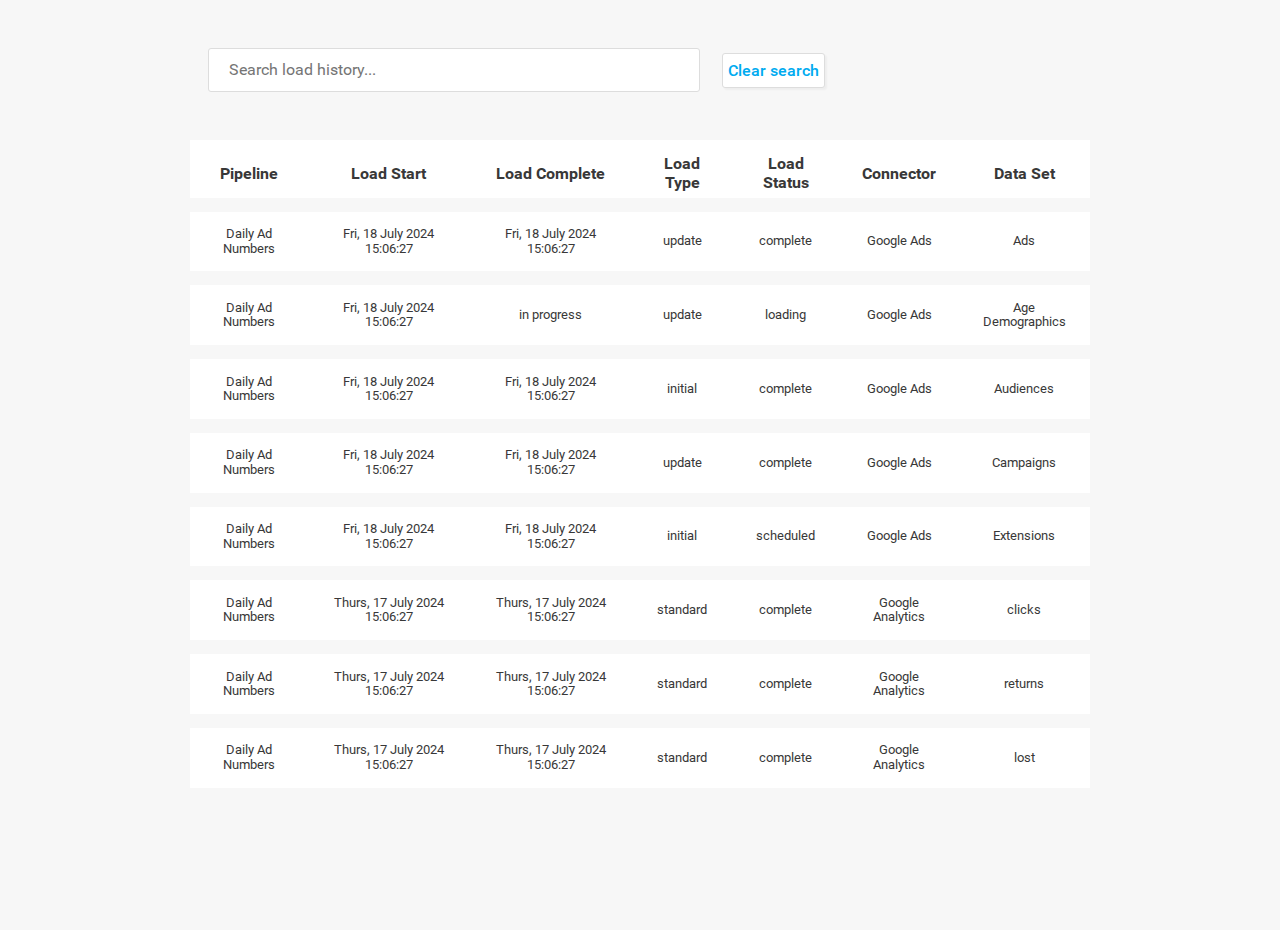
<file: index.html>
<!DOCTYPE html>
<html lang="en">
  <head>
    <meta charset="UTF-8" />
    <meta name="viewport" content="width=device-width, initial-scale=1.0" />
    <title>Table Filtering</title>
    <link rel="stylesheet" type="text.css" href="./scss/_normalize.css" />
    <link rel="stylesheet" href="./scss/main.css" />
    <link rel="stylesheet" href="./scss/fonts.css" />
    <link rel="stylesheet" href="./scss/fontawesome-all.css" />
    <link rel="stylesheet" href="./scss/google.css" />
  </head>
  <body>
    <script type="text/javascript" src="table-filter.js"></script>
    <div class="Page">
      <div class="Container">
        <div>
        <input
          type="text"
          id="table-filter-input"
          onkeyup="tableFilter()"
          placeholder="Search load history..."
        />
        <button
          id="table-filter-button"
          class="Button button"
          onclick="clearFilterInput()"
        >
          Clear search
        </button>
        <table class="" id="filtered-table">
          <thead>
            <tr class="header">
              <th>Pipeline</th>
              <th>Load Start</th>
              <th>Load Complete</th>
              <th>Load Type</th>
              <th>Load Status</th>
              <th>Connector</th>
              <th>Data Set</th>
            </tr>
          </thead>
          <tbody>
            <tr>
              <td>Daily Ad Numbers</td>
              <td>Fri, 18  July 2024 15:06:27</td>
              <td>Fri, 18  July 2024 15:06:27</td>
              <td>update</td>
              <td>complete</td>
              <td>Google Ads</td>
              <td>Ads</td>
            </tr>
            <tr>
              <td>Daily Ad Numbers</td>
              <td>Fri, 18  July 2024 15:06:27</td>
              <td>in progress</td>
              <td>update</td>
              <td>loading</td>
              <td>Google Ads</td>
              <td>Age Demographics</td>
            </tr>
            <tr>
              <td>Daily Ad Numbers</td>
              <td>Fri, 18  July 2024 15:06:27</td>
              <td>Fri, 18  July 2024 15:06:27</td>
              <td>initial</td>
              <td>complete</td>
              <td>Google Ads</td>
              <td>Audiences</td>
            </tr>
            <tr>
              <td>Daily Ad Numbers</td>
              <td>Fri, 18  July 2024 15:06:27</td>
              <td>Fri, 18  July 2024 15:06:27</td>
              <td>update</td>
              <td>complete</td>
              <td>Google Ads</td>
              <td>Campaigns</td>
            </tr>
            <tr>
              <td>Daily Ad Numbers</td>
              <td>Fri, 18  July 2024 15:06:27</td>
              <td>Fri, 18  July 2024 15:06:27</td>
              <td>initial</td>
              <td>scheduled</td>
              <td>Google Ads</td>
              <td>Extensions</td>
            </tr>
            <tr>
              <td>Daily Ad Numbers</td>
              <td>Thurs, 17  July 2024 15:06:27</td>
              <td>Thurs, 17  July 2024 15:06:27</td>
              <td>standard</td>
              <td>complete</td>
              <td>Google Analytics</td>
              <td>clicks</td>
            </tr>
            <tr>
              <td>Daily Ad Numbers</td>
              <td>Thurs, 17  July 2024 15:06:27</td>
              <td>Thurs, 17  July 2024 15:06:27</td>
              <td>standard</td>
              <td>complete</td>
              <td>Google Analytics</td>
              <td>returns</td>
            </tr>
            <tr>
              <td>Daily Ad Numbers</td>
              <td>Thurs, 17  July 2024 15:06:27</td>
              <td>Thurs, 17  July 2024 15:06:27</td>
              <td>standard</td>
              <td>complete</td>
              <td>Google Analytics</td>
              <td>lost</td>
            </tr>
          </tbody>
        </table>
      </div>
    </div>
  </body>
</html>
</file>
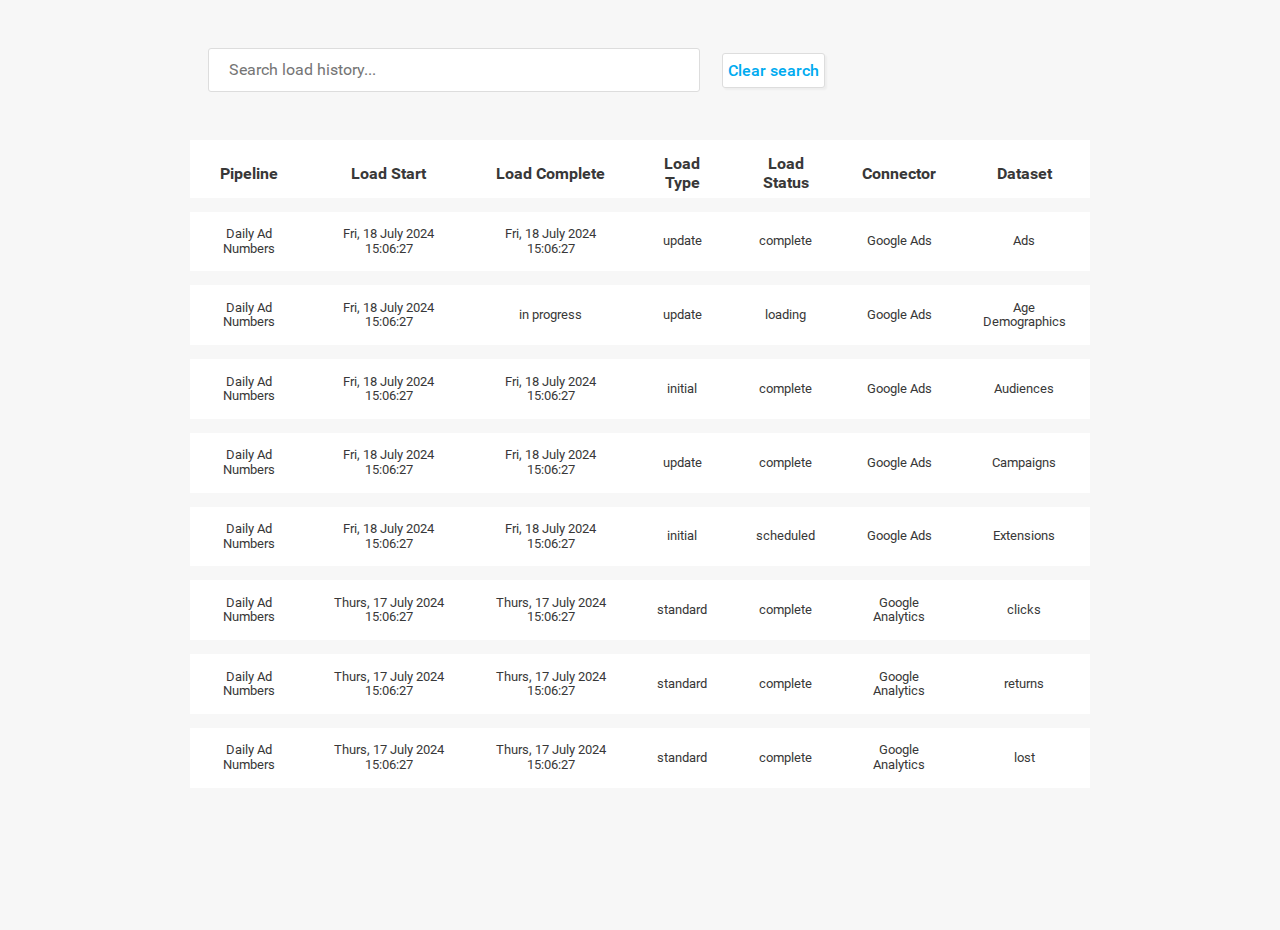
<file: different-order.html>
<!DOCTYPE html>
<html lang="en">
  <head>
    <meta charset="UTF-8" />
    <meta name="viewport" content="width=device-width, initial-scale=1.0" />
    <title>Table Filtering</title>
    <link rel="stylesheet" type="text.css" href="./scss/_normalize.css" />
    <link rel="stylesheet" href="./scss/main.css" />
    <link rel="stylesheet" href="./scss/fonts.css" />
    <link rel="stylesheet" href="./scss/fontawesome-all.css" />
    <link rel="stylesheet" href="./scss/google.css" />
  </head>
  <body>
    <script type="text/javascript" src="table-filter.js"></script>
    <div class="Page">
      <div class="Container">
        <div>
        <input
          type="text"
          id="table-filter-input"
          onkeyup="tableFilter()"
          placeholder="Search load history..."
        />
        <button
          id="table-filter-button"
          class="Button button"
          onclick="clearFilterInput()"
        >
          Clear search
        </button>
        <table class="" id="filtered-table">
          <thead>
            <tr class="header">
              <th>Pipeline</th>
              <th>Load Start</th>
              <th>Load Complete</th>
              <th>Load Type</th>
              <th>Load Status</th>
              <th>Connector</th>
              <th>Dataset</th>
            </tr>
          </thead>
          <tbody>
            <tr>
              <td>Daily Ad Numbers</td>
              <td>Fri, 18  July 2024 15:06:27</td>
              <td>Fri, 18  July 2024 15:06:27</td>
              <td>update</td>
              <td>complete</td>
              <td>Google Ads</td>
              <td>Ads</td>
            </tr>
            <tr>
              <td>Daily Ad Numbers</td>
              <td>Fri, 18  July 2024 15:06:27</td>
              <td>in progress</td>
              <td>update</td>
              <td>loading</td>
              <td>Google Ads</td>
              <td>Age Demographics</td>
            </tr>
            <tr>
              <td>Daily Ad Numbers</td>
              <td>Fri, 18  July 2024 15:06:27</td>
              <td>Fri, 18  July 2024 15:06:27</td>
              <td>initial</td>
              <td>complete</td>
              <td>Google Ads</td>
              <td>Audiences</td>
            </tr>
            <tr>
              <td>Daily Ad Numbers</td>
              <td>Fri, 18  July 2024 15:06:27</td>
              <td>Fri, 18  July 2024 15:06:27</td>
              <td>update</td>
              <td>complete</td>
              <td>Google Ads</td>
              <td>Campaigns</td>
            </tr>
            <tr>
              <td>Daily Ad Numbers</td>
              <td>Fri, 18  July 2024 15:06:27</td>
              <td>Fri, 18  July 2024 15:06:27</td>
              <td>initial</td>
              <td>scheduled</td>
              <td>Google Ads</td>
              <td>Extensions</td>
            </tr>
            <tr>
              <td>Daily Ad Numbers</td>
              <td>Thurs, 17  July 2024 15:06:27</td>
              <td>Thurs, 17  July 2024 15:06:27</td>
              <td>standard</td>
              <td>complete</td>
              <td>Google Analytics</td>
              <td>clicks</td>
            </tr>
            <tr>
              <td>Daily Ad Numbers</td>
              <td>Thurs, 17  July 2024 15:06:27</td>
              <td>Thurs, 17  July 2024 15:06:27</td>
              <td>standard</td>
              <td>complete</td>
              <td>Google Analytics</td>
              <td>returns</td>
            </tr>
            <tr>
              <td>Daily Ad Numbers</td>
              <td>Thurs, 17  July 2024 15:06:27</td>
              <td>Thurs, 17  July 2024 15:06:27</td>
              <td>standard</td>
              <td>complete</td>
              <td>Google Analytics</td>
              <td>lost</td>
            </tr>
          </tbody>
        </table>
      </div>
    </div>
  </body>
</html>
</file>
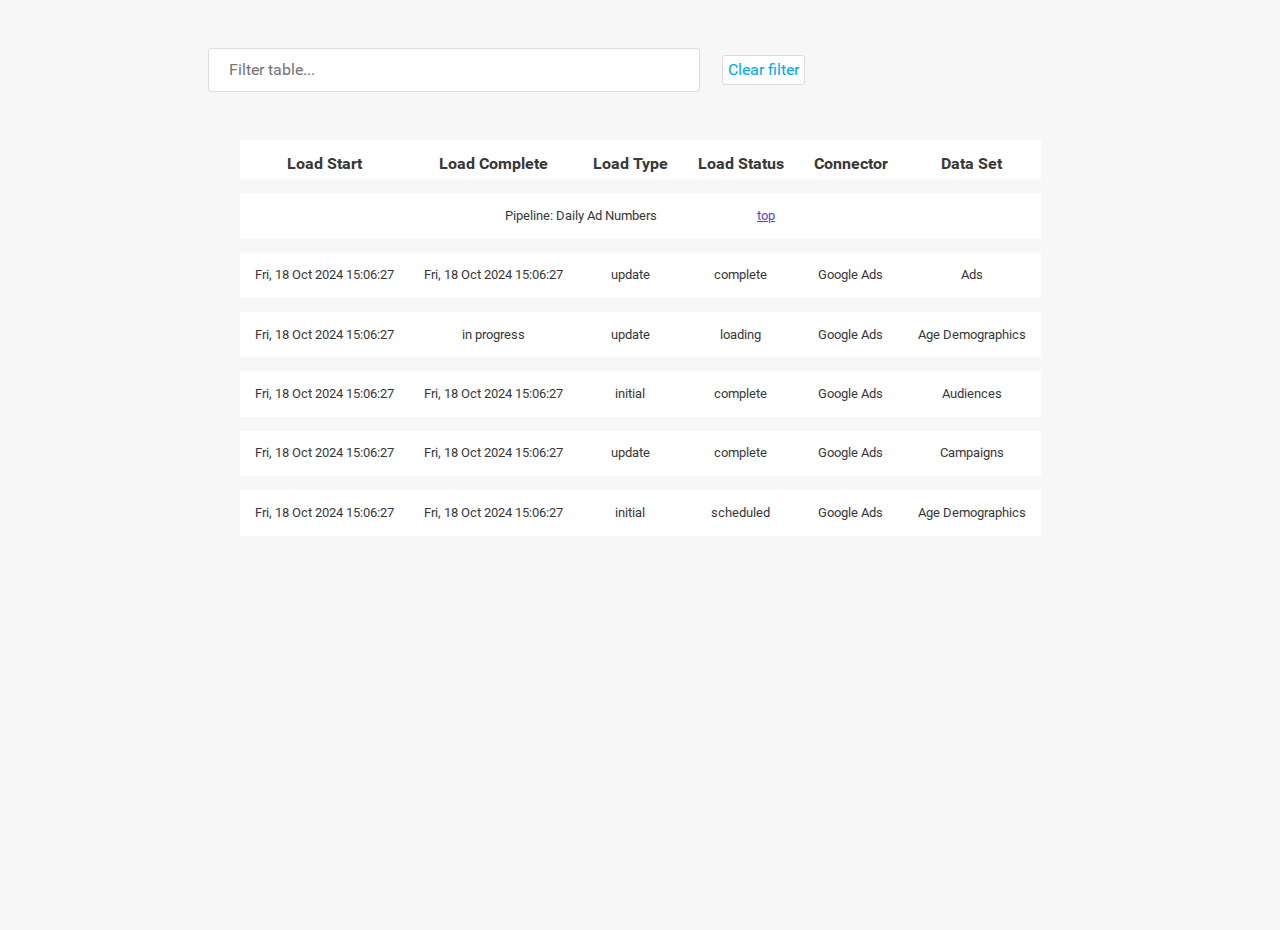
<file: table-subheading.html>
<!DOCTYPE html>
<html lang="en">
  <head>
    <meta charset="UTF-8" />
    <meta name="viewport" content="width=device-width, initial-scale=1.0" />
    <title>Table Filtering</title>
    <link rel="stylesheet" type="text.css" href="./scss/_normalize.css" />
    <link rel="stylesheet" href="./scss/main.css" />
    <link rel="stylesheet" href="./scss/fonts.css" />
    <link rel="stylesheet" href="./scss/fontawesome-all.css" />
    <link rel="stylesheet" href="./scss/google.css" />
  </head>
  <body>
    <script type="text/javascript" src="table-filter.js"></script>
    <div class="Page">
      <div class="Container">
        <input
          type="text"
          id="table-filter-input"
          onkeyup="tableFilter()"
          placeholder="Filter table..."
        />
        <button id="table-filter-button" onclick="clearFilterInput()">
          Clear filter
        </button>
        <table class="basic" id="filtered-table">
          <thead>
            <tr>
              <th>Load Start</th>
              <th>Load Complete</th>
              <th>Load Type</th>
              <th>Load Status</th>
              <th>Connector</th>
              <th>Data Set</th>
            </tr>
          </thead>
          <tbody>
            <tr class="Pipeline ID">
              <td class="pipeline-id-align" colspan="6">
                Pipeline: Daily Ad Numbers<a href="#top" class="back-to-top"
                  >top</a
                >
              </td>
            </tr>
            <!-- <tr class="subhead2"> 
          <td colspan="3">Sub-subheading<a href="#top" class="back-to-top">top</a></td> 
        </tr>  -->
            <tr>
              <td>Fri, 18 Oct 2024 15:06:27</td>
              <td>Fri, 18 Oct 2024 15:06:27</td>
              <td>update</td>
              <td>complete</td>
              <td>Google Ads</td>
              <td>Ads</td>
            </tr>
            <tr>
              <td>Fri, 18 Oct 2024 15:06:27</td>
              <td>in progress</td>
              <td>update</td>
              <td>loading</td>
              <td>Google Ads</td>
              <td>Age Demographics</td>
            </tr>
            <tr>
              <td>Fri, 18 Oct 2024 15:06:27</td>
              <td>Fri, 18 Oct 2024 15:06:27</td>
              <td>initial</td>
              <td>complete</td>
              <td>Google Ads</td>
              <td>Audiences</td>
            </tr>
            <tr>
              <td>Fri, 18 Oct 2024 15:06:27</td>
              <td>Fri, 18 Oct 2024 15:06:27</td>
              <td>update</td>
              <td>complete</td>
              <td>Google Ads</td>
              <td>Campaigns</td>
            </tr>
            <tr>
              <td>Fri, 18 Oct 2024 15:06:27</td>
              <td>Fri, 18 Oct 2024 15:06:27</td>
              <td>initial</td>
              <td>scheduled</td>
              <td>Google Ads</td>
              <td>Age Demographics</td>
            </tr>
          </tbody>
        </table>
      </div>
    </div>
  </body>
</html>
</file>
<file: scss/fonts.css>
@font-face {
  font-family: "Roboto";
  font-style: normal;
  font-weight: 100;
  src: local("Roboto Thin"), local("Roboto-Thin"), url("fonts/Roboto-Thin.woff2") format("woff2");
}
@font-face {
  font-family: "Roboto";
  font-style: italic;
  font-weight: 100;
  src: local("Roboto ThinItalic"), local("Roboto-ThinItalic"), url("fonts/Roboto-ThinItalic.woff2") format("woff2");
}
@font-face {
  font-family: "Roboto";
  font-style: normal;
  font-weight: 300;
  src: local("Roboto Light"), local("Roboto-Light"), url("fonts/Roboto-Light.woff2") format("woff2");
}
@font-face {
  font-family: "Roboto";
  font-style: italic;
  font-weight: 300;
  src: local("Roboto LightItalic"), local("Roboto-LightItalic"), url("fonts/Roboto-LightItalic.woff2") format("woff2");
}
@font-face {
  font-family: "Roboto";
  font-style: normal;
  font-weight: 400;
  src: local("Roboto Regular"), local("Roboto-Regular"), url("fonts/Roboto-Regular.woff2") format("woff2");
}
@font-face {
  font-family: "Roboto";
  font-style: italic;
  font-weight: 400;
  src: local("Roboto Regular Italic"), local("Roboto-RegularItalic"), url("fonts/Roboto-RegularItalic.woff2") format("woff2");
}
@font-face {
  font-family: "Roboto";
  font-style: normal;
  font-weight: 500;
  src: local("Roboto Medium"), local("Roboto-Medium"), url("fonts/Roboto-Medium.woff2") format("woff2");
}
@font-face {
  font-family: "Roboto";
  font-style: italic;
  font-weight: 500;
  src: local("Roboto Medium Italic"), local("Roboto-MediumItalic"), url("fonts/Roboto-MediumItalic.woff2") format("woff2");
}
@font-face {
  font-family: "Roboto";
  font-style: normal;
  font-weight: 700;
  src: local("Roboto Bold"), local("Roboto-Bold"), url("fonts/Roboto-Bold.woff2") format("woff2");
}
@font-face {
  font-family: "Roboto";
  font-style: italic;
  font-weight: 700;
  src: local("Roboto Bold Italic"), local("Roboto-BoldItalic"), url("fonts/Roboto-BoldItalic.woff2") format("woff2");
}
@font-face {
  font-family: "Roboto";
  font-style: normal;
  font-weight: 900;
  src: local("Roboto Black"), local("Roboto-Black"), url("fonts/Roboto-Black.woff2") format("woff2");
}
@font-face {
  font-family: "Roboto";
  font-style: italic;
  font-weight: 900;
  src: local("Roboto Black Italic"), local("Roboto-BlackItalic"), url("fonts/Roboto-BlackItalic.woff2") format("woff2");
}

/*# sourceMappingURL=_fonts.css.map */
</file>
<file: scss/google.css>
.gsi-material-button {
  -moz-user-select: none;
  -webkit-user-select: none;
  -ms-user-select: none;
  -webkit-appearance: none;
  background-color: WHITE;
  background-image: none;
  border: 1px solid #747775;
  -webkit-border-radius: 4px;
  border-radius: 4px;
  -webkit-box-sizing: border-box;
  box-sizing: border-box;
  color: #1f1f1f;
  cursor: pointer;
  font-family: "Roboto", arial, sans-serif;
  font-size: 14px;
  height: 40px;
  letter-spacing: 0.25px;
  outline: none;
  overflow: hidden;
  padding: 0 12px;
  position: relative;
  text-align: center;
  -webkit-transition: background-color 0.218s, border-color 0.218s, box-shadow 0.218s;
  transition: background-color 0.218s, border-color 0.218s, box-shadow 0.218s;
  vertical-align: middle;
  white-space: nowrap;
  width: auto;
  max-width: 400px;
  min-width: min-content;
}

.gsi-material-button .gsi-material-button-icon {
  height: 20px;
  margin-right: 12px;
  min-width: 20px;
  width: 20px;
}

.gsi-material-button .gsi-material-button-content-wrapper {
  -webkit-align-items: center;
  align-items: center;
  display: flex;
  -webkit-flex-direction: row;
  flex-direction: row;
  -webkit-flex-wrap: nowrap;
  flex-wrap: nowrap;
  height: 100%;
  justify-content: space-between;
  position: relative;
  width: 100%;
}

.gsi-material-button .gsi-material-button-contents {
  -webkit-flex-grow: 1;
  flex-grow: 1;
  font-family: "Roboto", arial, sans-serif;
  font-weight: 500;
  overflow: hidden;
  text-overflow: ellipsis;
  vertical-align: top;
}

.gsi-material-button .gsi-material-button-state {
  -webkit-transition: opacity 0.218s;
  transition: opacity 0.218s;
  bottom: 0;
  left: 0;
  opacity: 0;
  position: absolute;
  right: 0;
  top: 0;
}

.gsi-material-button:disabled {
  cursor: default;
  background-color: rgba(255, 255, 255, 0.3803921569);
  border-color: rgba(31, 31, 31, 0.1215686275);
}

.gsi-material-button:disabled .gsi-material-button-contents {
  opacity: 38%;
}

.gsi-material-button:disabled .gsi-material-button-icon {
  opacity: 38%;
}

.gsi-material-button:not(:disabled):active .gsi-material-button-state,
.gsi-material-button:not(:disabled):focus .gsi-material-button-state {
  background-color: #303030;
  opacity: 12%;
}

.gsi-material-button:not(:disabled):hover {
  -webkit-box-shadow: 0 1px 2px 0 rgba(60, 64, 67, 0.3), 0 1px 3px 1px rgba(60, 64, 67, 0.15);
  box-shadow: 0 1px 2px 0 rgba(60, 64, 67, 0.3), 0 1px 3px 1px rgba(60, 64, 67, 0.15);
}

.gsi-material-button:not(:disabled):hover .gsi-material-button-state {
  background-color: #303030;
  opacity: 8%;
}

/*# sourceMappingURL=google.css.map */
</file>
